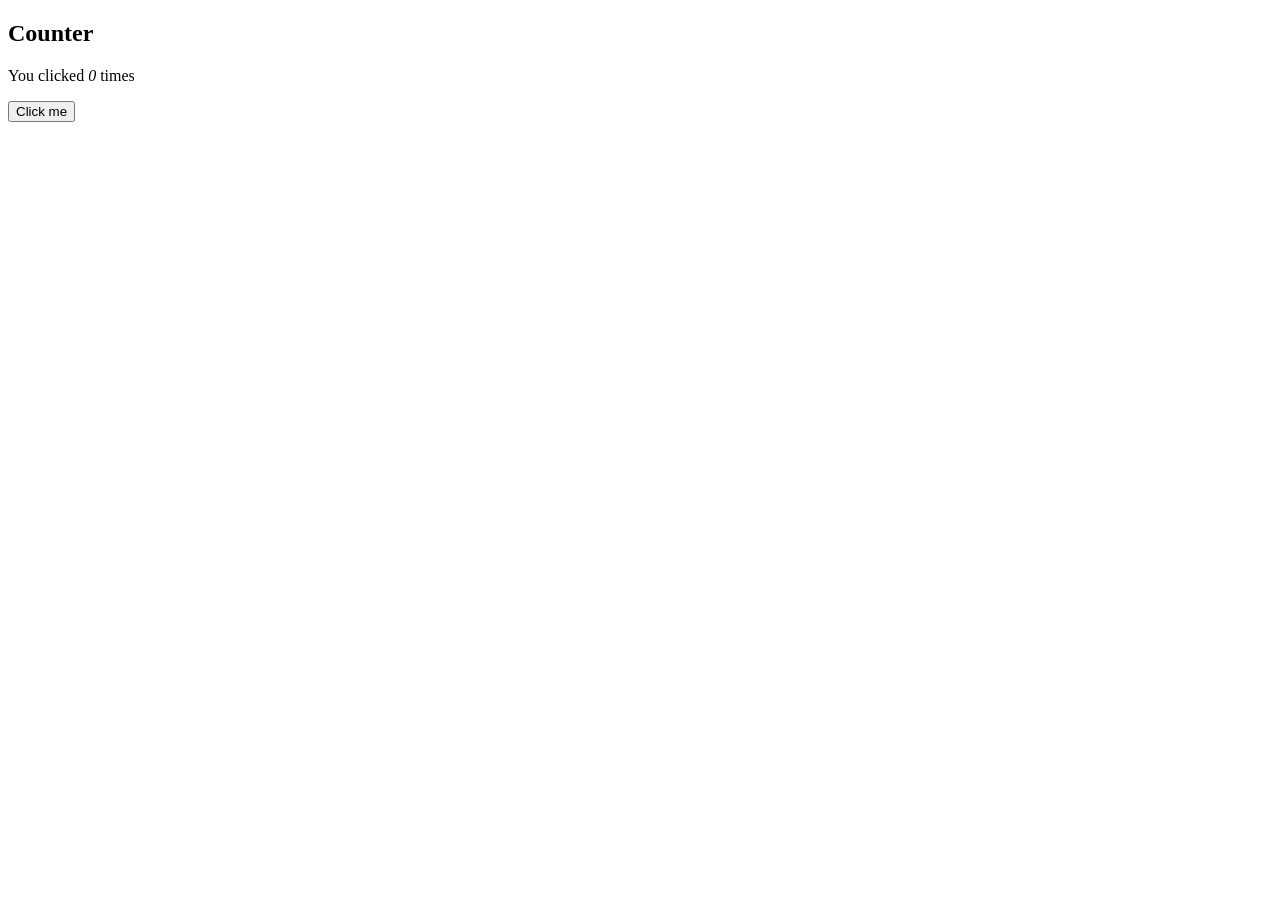
<file: index.html>
<!doctype html>
<html lang="en">
  <head>
    <meta charset="UTF-8" />
    <meta name="viewport" content="width=device-width, initial-scale=1.0" />
    <title>Understanding React</title>
  </head>
  <body>
    <main id="app">
      <article>
        <h2>Counter</h2>
        <p>You clicked <em id="count"> 0</em> times</p>
        <button onclick="setCount()">
            Click me
        </button>
      </article>
    </main>
    <script src="app.js"></script>
  </body>
</html>
</file>
